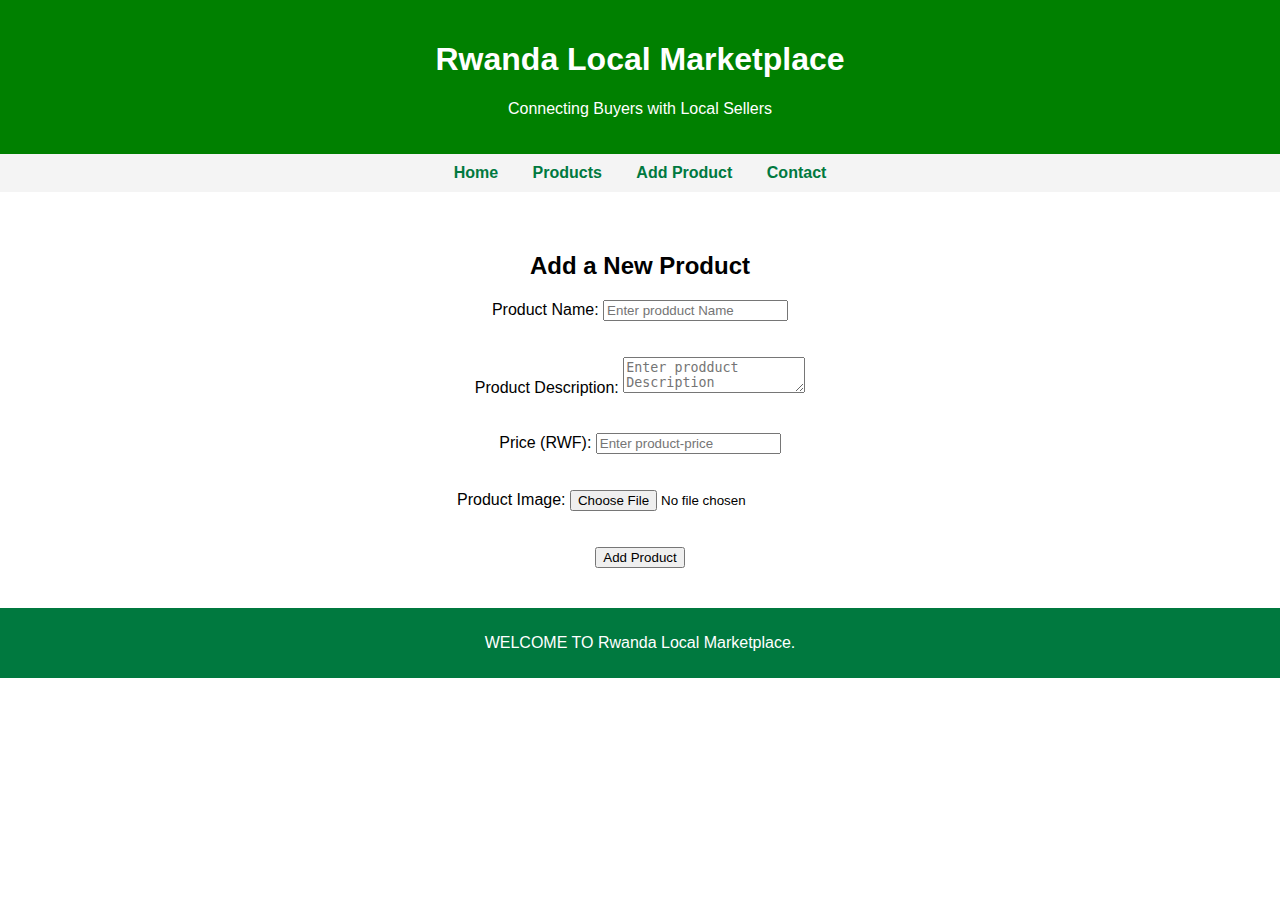
<file: RWANDA LOCAL MARKETPLAE/Add product.html>
<!DOCTYPE html>
<html lang="en">
<head>
  <meta charset="UTF-8" />
  <meta name="viewport" content="width=device-width, initial-scale=1.0" />
  <title>Add Product - Rwanda Local Marketplace</title>
  
  <link rel="stylesheet" type="text/css" href="style.css">

</head>
<body>
  <header>
    <h1>Rwanda Local Marketplace</h1>
    <p>Connecting Buyers with Local Sellers</p>
  </header>

  <nav>
    <a href="index.html">Home</a>
    <a href="products.html">Products</a>
    <a href="Add product.html">Add Product</a>
    <a href="contact.html">Contact</a>
  </nav>

  <section class="section">
    <h2>Add a New Product</h2>
    <form action="#" method="post">
      <div>
        <label for="product-name">Product Name:</label>
        <input type="text" id="product-name" name="product-name" placeholder="Enter prodduct Name" required />
      </div><br><br>
      <div>
        <label for="product-description">Product Description:</label>
        <textarea id="product-description" name="product-description" placeholder="Enter prodduct Description" required></textarea>
      </div><br><br>
      <div>
        <label for="product-price">Price (RWF):</label>
        <input type="number" id="product-price" name="product-price" placeholder="Enter product-price" required />
      </div><br><br>
      <div>
        <label for="product-image">Product Image:</label>
        <input type="file" id="product-image" name="product-image" accept="image/*" required />
      </div>
      </div><br><br>
      <button type="submit" onclick="addnewproduct()">Add Product</button>

<script>
  function addnewproduct() {
    alert("Hello, Add new product!");
  }
</script>
    </form>
  </section>

  <footer>
    <p>WELCOME TO Rwanda Local Marketplace. </p>
  </footer>
</body>
</html>
</file>
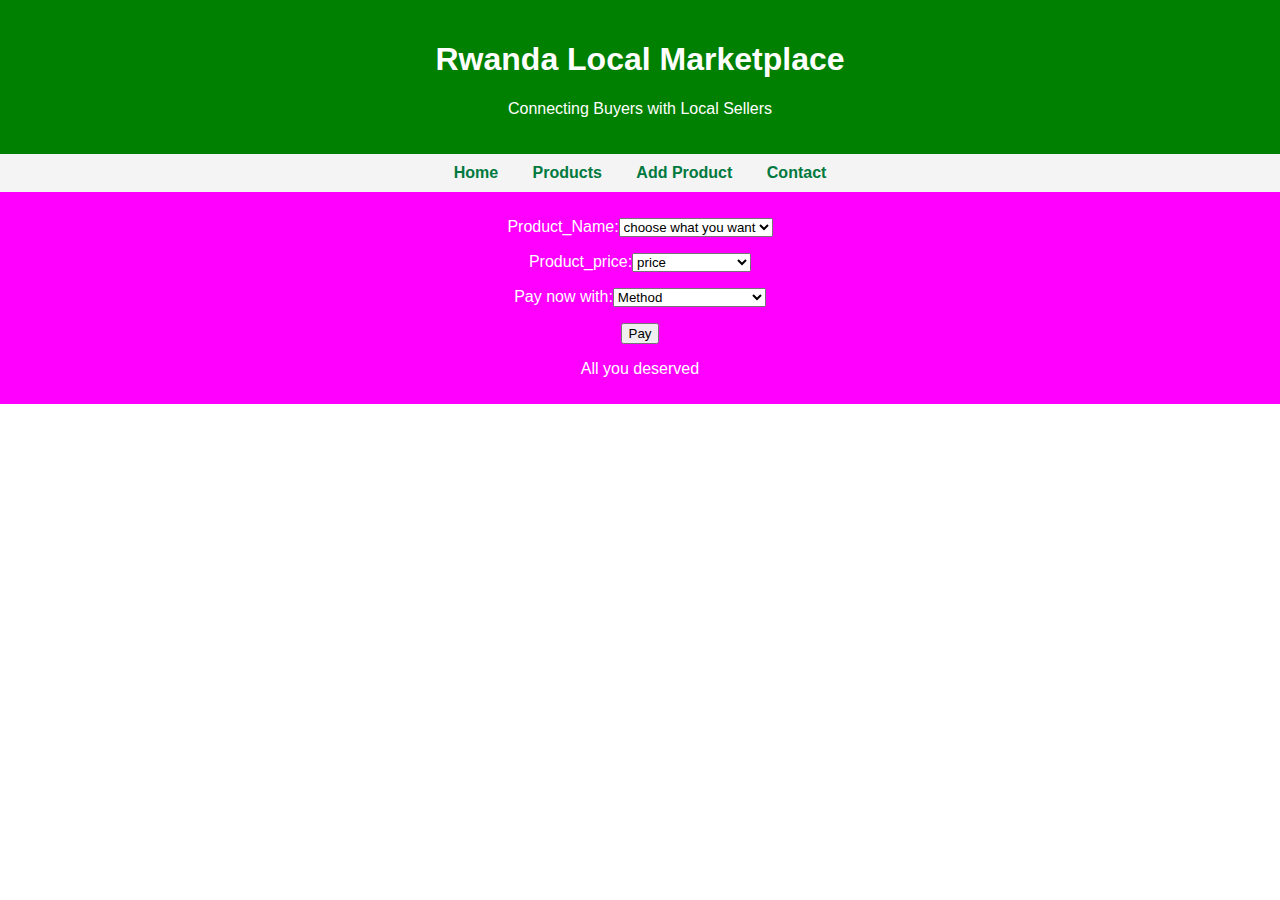
<file: RWANDA LOCAL MARKETPLAE/view.html>
<!DOCTYPE html>
<html lang="en">
<head>
  <meta charset="UTF-8" />
  <meta name="viewport" content="width=device-width, initial-scale=1.0" />
  <title>Products - Rwanda Local Marketplace</title>

  <link rel="stylesheet" type="text/css" href="style.css">
</head>
<body>
  <header>
    <h1>Rwanda Local Marketplace</h1>
    <p>Connecting Buyers with Local Sellers</p>
  </header>

  <nav>
    <a href="index.html">Home</a>
    <a href="products.html">Products</a>
    <a href="Add product.html">Add Product</a>
    <a href="contact.html">Contact</a>
  </nav>
  <div class="form">
    <form method="POST" >
      <P>Product_Name:<select>
        <option>choose what you want</option>
        <option>Coffee</option>
        <option>Tea</option>
        <option> Bananas</option>
        <option>Kitenge</option>
        <option>Handwoven</option>
      </select></P>
      <p>Product_price:<select>
        <option>price</option>
        <option > Coffee:23$</option>
        <option> Tea:30$</option>
        <option> Bananas:50$</option>
        <option> kitenge:40$</option>
        <option> Handwoven:23$</option>

      </select></p>
      <p>Pay now with:<select>
        <option>Method</option>
        <option>Contact:0783286470</option>
        <option>MOMO pay:747083</option>
        <option>Bank:4010100873284</option>
      </select></p>
      <button onclick="pay()">Pay</button>
      <script type="text/javascript">
        function pay(){
          alert("hi, you want to pay now!");
        }
      </script>
      </select>
      <p> All you deserved</p>
      
    </form>
</file>
<file: RWANDA LOCAL MARKETPLAE/style.css>
body {
  font-family: Arial, sans-serif;
  margin: 0;
  padding: 0;
}

header {
  background-color: green;
  color: white;
  padding: 20px;
  text-align: center;
}

nav {
  background-color: #f4f4f4;
  padding: 10px;
  text-align: center;
}

nav a {
  margin: 0 15px;
  text-decoration: none;
  color: #00793f;
  font-weight: bold;
}

.hero {
  background-image: url('../images/market.jpg');
  background-size: cover;
  background-position: center;
  height: 300px;
  display: flex;
  justify-content: center;
  align-items: center;
  color: white;
  text-shadow: 1px 1px 4px #000;
  font-size: 2rem;
  text-align: center;
  padding: 20px;
}

.section {
  padding: 40px 20px;
  text-align: center;
}

.products {
  display: grid;
  grid-template-columns: repeat(auto-fill, minmax(200px, 1fr));
  gap: 20px;
  padding: 20px;
}

.product-card {
  border: 1px solid #ddd;
  padding: 15px;
  border-radius: 8px;
  background-color: #fff;
  box-shadow: 0 2px 4px rgba(0,0,0,0.1);
}

.product-card img {
  max-width: 100%;
  border-radius: 6px;
}

.product-card a {
  display: inline-block;
  margin-top: 10px;
  color: #00793f;
  text-decoration: none;
  font-weight: bold;
}

footer {
  background-color: #00793f;
  color: white;
  text-align: center;
  padding: 10px;
}
.form{
   background-color: magenta;
  color: white;
  text-align: center;
  padding: 10px;

}
.video{
text-align: center;

}
</file>
